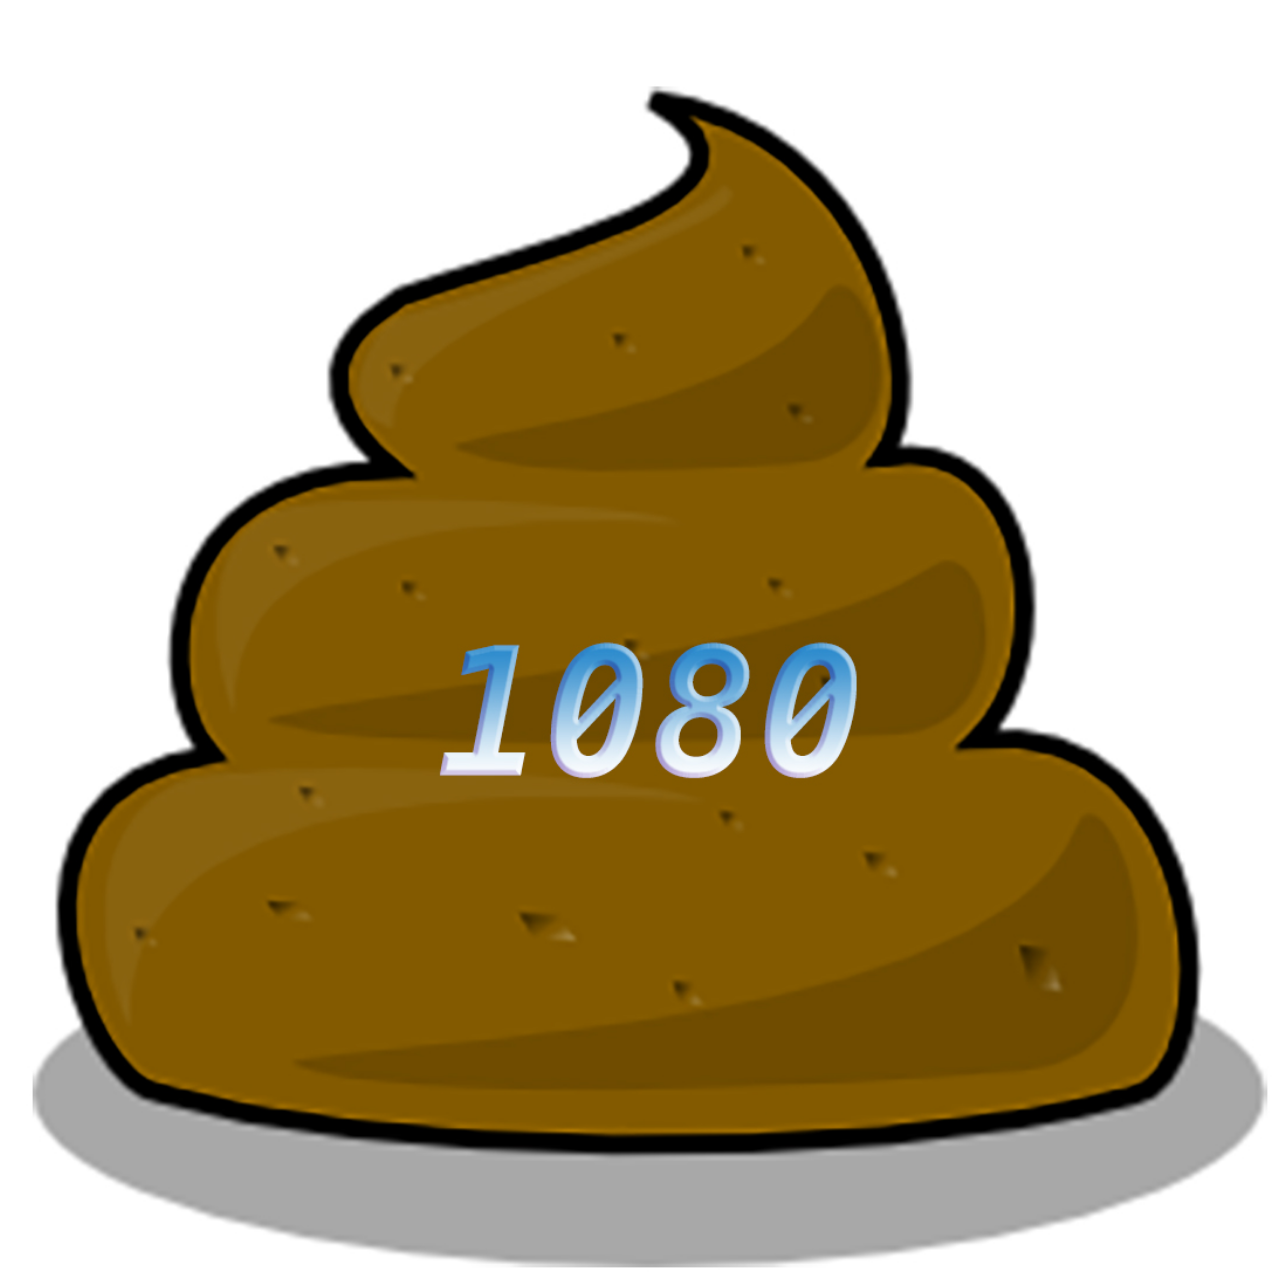
<file: responsive_images/index.html>
<!DOCTYPE html>
<html lang="en">
<head>
	<meta charset="UTF-8">
	<title>Responsive images</title>
	<link rel="stylesheet" href="assets/css/styles.css">
</head>
<body>	
	<img src="assets/img/poop_360.jpg" alt="360" srcset="assets/img/poop_360.jpg 360w,
	assets/img/poop_480.jpg 480w, assets/img/poop_640.jpg 640w, assets/img/poop_768.jpg 768w, assets/img/poop_1080.jpg 1080w," sizes="100vw">
	<script src="assets/js/picturefill.js"></script>
</body>
</html>
</file>
<file: responsive_images/assets/css/styles.css>
img {
	max-width: 100%;
}
</file>
